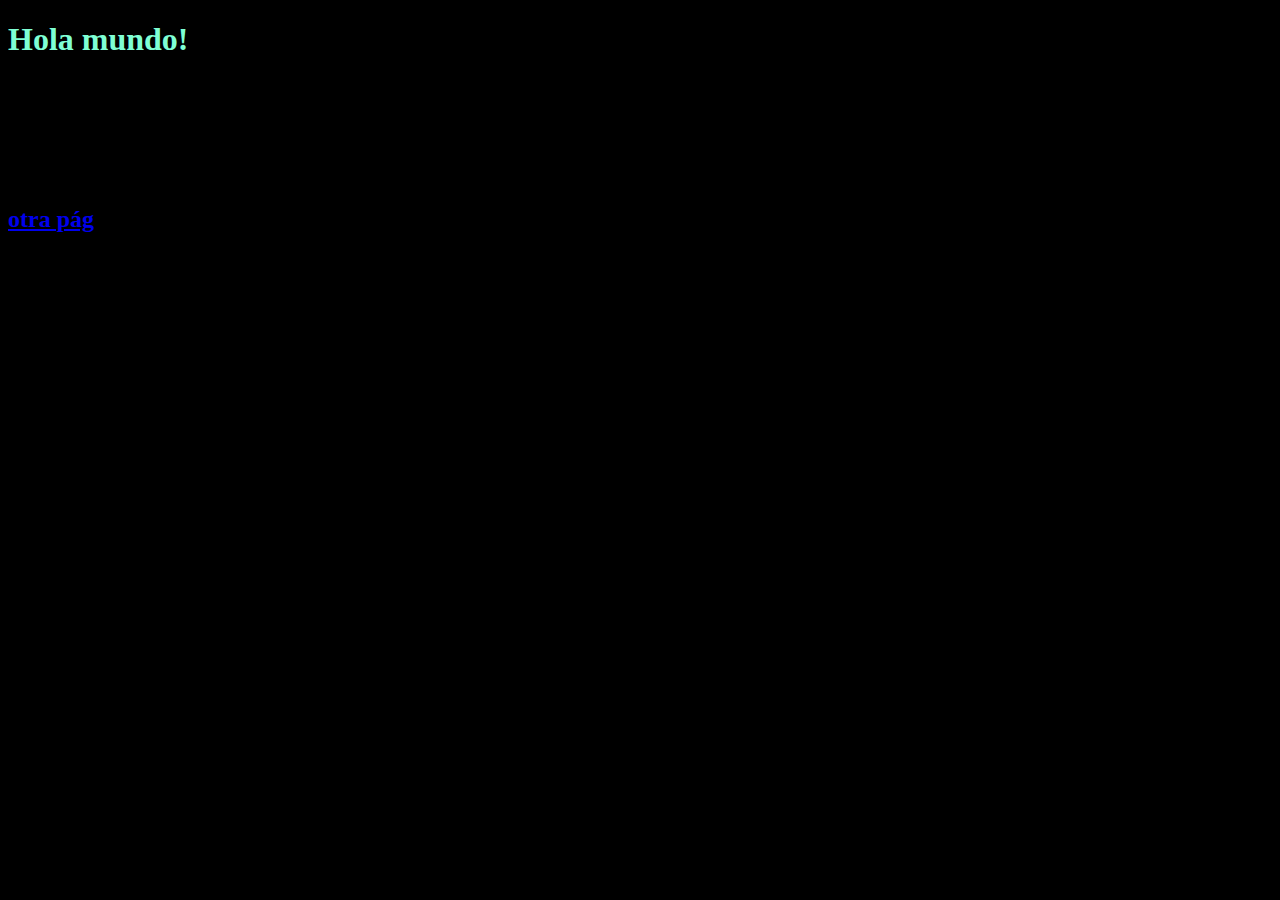
<file: index.html>
<!DOCTYPE html>
<html lang="en">
  <head>
    <meta charset="UTF-8" />
    <meta name="viewport" content="width=device-width, initial-scale=1.0" />
    <title>Document</title>
    <link rel="stylesheet" href="../css/style.css" />
  </head>
  <body>
    <h1>Hola mundo!</h1>
    <p>Gestión buena de la tienda con categorías del primer nivel</p>
    <ul>
      <li>Hogar</li>
      <li>Categorías</li>
      <li>Acerca de nosotros</li>
      <li>contactos</li>
    </ul>
    <h2><a href="../pages/ar.html">otra pág</a></h2>
    <script src="../js/script.js"></script>
  </body>
</html>
</file>
<file: css/style.css>
* {
  background-color: black;
}

h1 {
  color: aquamarine;
}
</file>
